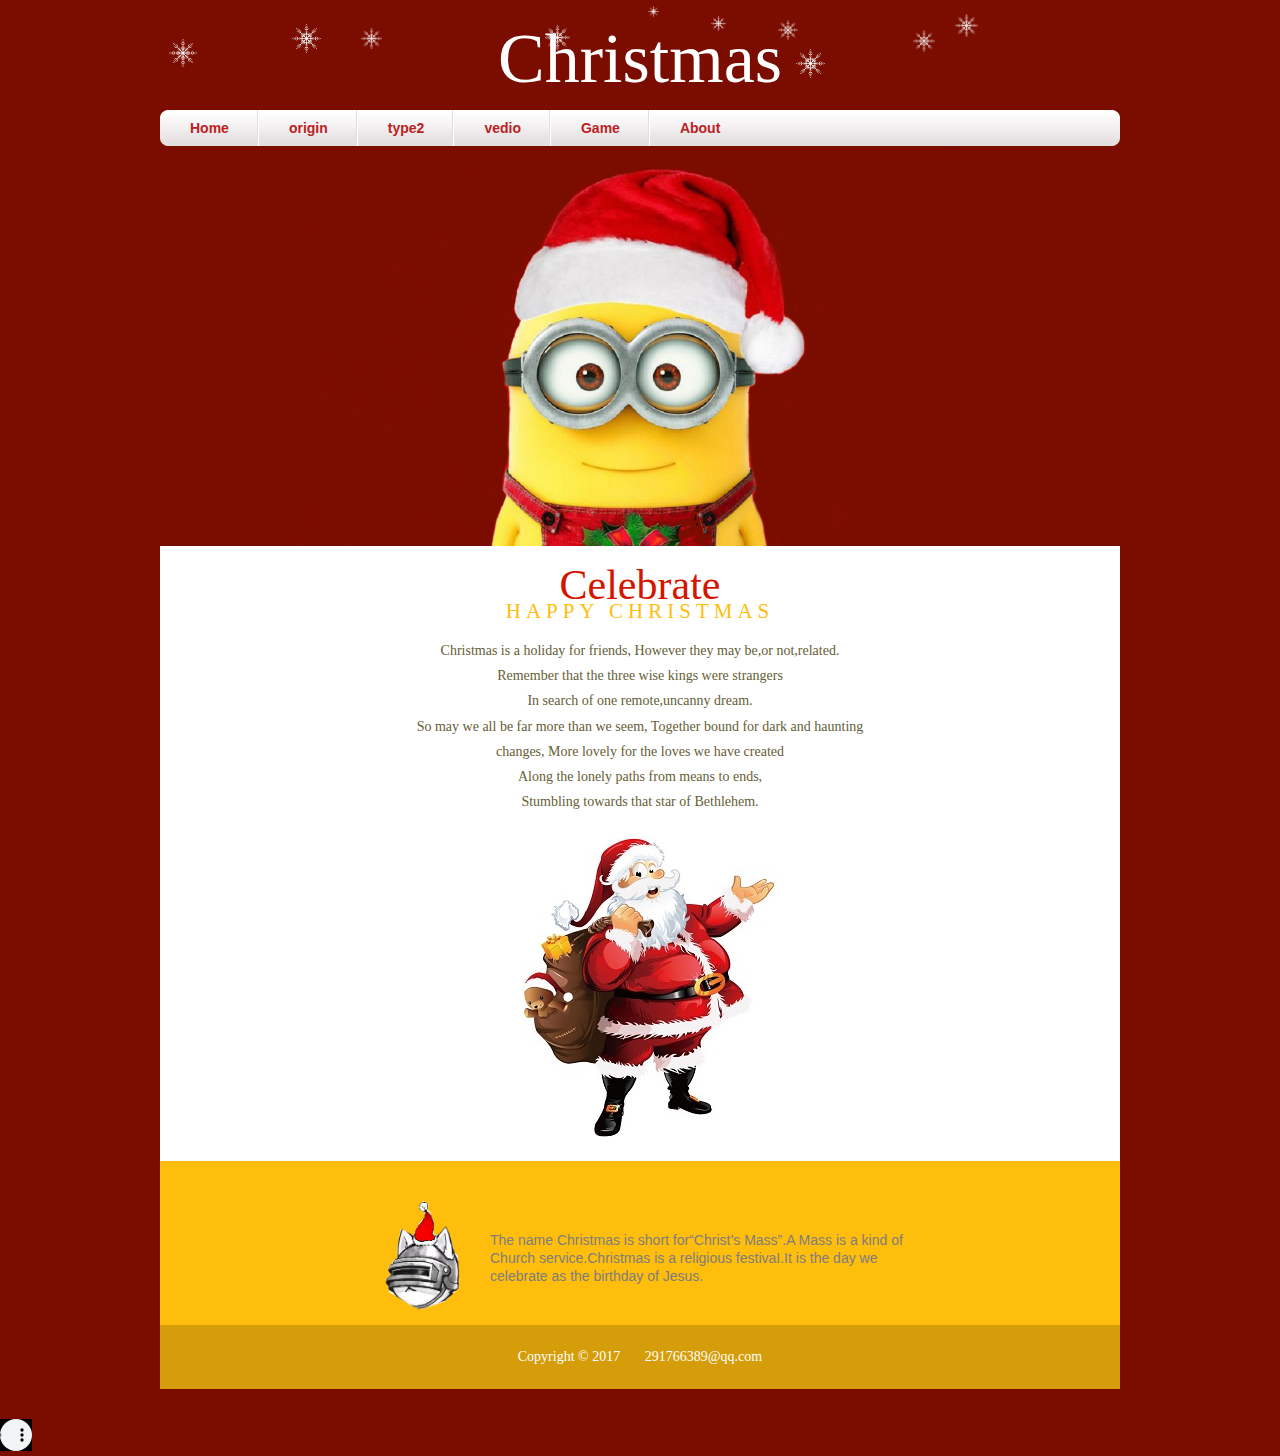
<file: index.html>
﻿<!DOCTYPE html>
<html>
<head>
<title>HOME</title>
<!-- Custom Theme files -->
<!--<link href='http://bowfinprintworks.com/Script01Pg2.html' rel='stylesheet' type='text/css'>-->
<meta name="viewport" content="width=device-width, initial-scale=1">
<meta http-equiv="Content-Type" content="text/html; charset=utf-8" />
<meta name="keywords" content="" />
<link href="css/style.css" rel="stylesheet" type="text/css" />
<link rel="shortcut icon" href="images/icon.ico" />
<bgsound src="music/Christmas.mp3"  loop="1">
</head>
<body leftmargin="0" topmargin="0" marginwidth="0" marginheight="0">
 <script src="js/snowflake.js"></script>
	<script>
		createSnow('', 200);
	</script>
	<table border="0" width="100%" cellpadding="0" cellspacing="0">
		<tr><td height="50"></td></tr>
        <tr bgcolor="#7b0d00">
            <td width="100%" align="center" valign="top" bgcolor="#7b0d00">
				<!-- main content -->
				<table width="800" border="0" cellpadding="0" cellspacing="0" align="center" class="container top-header" bgcolor="#7b0d00">										
					<!-- Header -->
					<tr> 
						<td>
							<!--logo -->
							<table border="0" align="center" cellpadding="0" cellspacing="0" style="border-collapse:collapse; mso-table-lspace:0pt; mso-table-rspace:0pt;" class="logo">
								<tr>
									<td>
										<a href="#" style="font-size:5em;color: #fff;text-decoration:none;font-family:Edwardian Script ITC,serif;">Christmas </a>
									</td>
								</tr>
							</table>
							<div class="blank"><table width="10" border="0"><tr><td>&nbsp;</td></tr></table></div>
                            <div id="templatemo_menu">
                               <ul>
                                 <li><a href="#">Home</a></li>
                                 <li><a href="#">origin</a>
                                    <ul>
                                      <li><a href="born.html">born</a></li>
                                      <li><a href="Santa Claus.html">Santa</a></li>
                                      <li><a href="The establishment of the church in Rome.html">Rome</a></li>
                                    </ul>
                                 </li>
                                 <li><a href="#">type2</a>
                                    <ul>
                                      <li><a href="christmas tree.html">tree</a></li>
                                      <li><a href="Christmas dinner.html">dinner</a></li>
                                    </ul>
                                 </li>
                                 <li><a href="vedio.html">vedio</a></li>
                                 <li><a href="game.html">Game</a></li>
                                 <li class="last"><a href="About.html">About</a></li>
                               </ul>
                           </div> <!-- end of templatemo_menu -->
						</td>
					</tr><!--//Header -->
					<!--banner-->
					<tr>
						<td>
						<table width="100%" border="0" align="center" cellpadding="0" cellspacing="0" style="background:url(images/banner.jpg); background-size:cover;" height="400" class="main-img">	
							<tr>
								<td> </td>
							</tr>
						</table>
						</td>
					</tr>
					<!--//banner-->
					<!--banner-bottom-->
                	<tr>
						<tr><td style="background-color:#FFF" height="30"></td></tr>
	    				<td bgcolor="ffffff">
	    					<table width="560" border="0" align="center" cellpadding="0" cellspacing="0" class="mainContent">
	    						<tr>	
	    							<td align="center" style="color: #D41600; font-size: 3em; font-family:Gloucester MT;">
	                					Celebrate
	                				</td>
	                			</tr>
	                			<tr>
									<td height="8"></td>
								</tr>
								<tr>	
	    							<td align="center" style="color: #FFBD0C; font-size: 1.5em; font-family:Gloucester MT bold;letter-spacing: 5px;" class="title-text">
	                					HAPPY CHRISTMAS
	                				</td>
	                			</tr>
								<tr>
									<td height="15"></td>
								</tr>
	                			<tr>
									<td>
										<table width="480" align="center" class="banner-bottom-text">
											<tr>
												<td style="color: #655d35; font-size: 1em;font-family: Candara;text-align:center;line-height:1.8em;">
													Christmas is a holiday for friends,
However they may be,or not,related.<br>
Remember that the three wise kings were strangers<br>
In search of one remote,uncanny dream.<br>
So may we all be far more than we seem,
Together bound for dark and haunting changes,
More lovely for the loves we have created<br>
Along the lonely paths from means to ends,<br>
Stumbling towards that star of Bethlehem.
												</td>
											</tr>
										</table>
									</td>
	    						</tr>
								<tr>
									<td height="20"></td>
								</tr>
								<tr>
									<td>
										<table border="0" align="center" cellpadding="0" cellspacing="0">
												<tbody>
													<tr>
														<td>
															<img src="images/img1.jpg" alt="">
														</td>
													</tr>
												</tbody>
										</table>
									</td>
								</tr>
	    					</table>
	    				</td>
						<tr><td style="background-color:#FFF" height="20"></td></tr>
    				</tr>
					<!--//banner-bottom-->
					<!--news-letter-->
					<tr>
						<td bgcolor="#FFBD0C">
							<table width="560" border="0" align="center" cellpadding="0" cellspacing="0" class="footer">
								<tr><td height="30"></td></tr>
								<tr> 
									<td>
									<a href="index.html"><img src="images/logo.jpg" width="130" height="130"></a>
									</td>
                                    <td height="30">The name Christmas is short for“Christ’s Mass”.A Mass is a kind of Church service.Christmas is a religious festivaI.It is the day we celebrate as the birthday of Jesus.</td>
								</tr>
							</table>
						</td>
					</tr>
					<!--//news-letter-->
                    					<!--footer-->
					<tr>
						<td bgcolor="#D49D09">
							<tr><td bgcolor="#D49D09" height="20"></td></tr>
							<tr>
								<td style="font-family: Candara; font-size: 1em; color: #fff;text-align:center; line-height: 24px;background-color:#D49D09;" class="editable">
									Copyright &copy; 2017 &nbsp;&nbsp;&nbsp;&nbsp;&nbsp; 291766389@qq.com

								</td>
							</tr>
							<tr><td bgcolor="#D49D09" height="20"></td></tr>
						</td>
					</tr>
					<!--footer-->
				</table>
			</td>
			<tr><td height="30"></td></tr>	
		</tr>
	</table>
<embed src="music/Christmas.mp3" width="32" height="32"></embed>
</body>
</html>
</file>
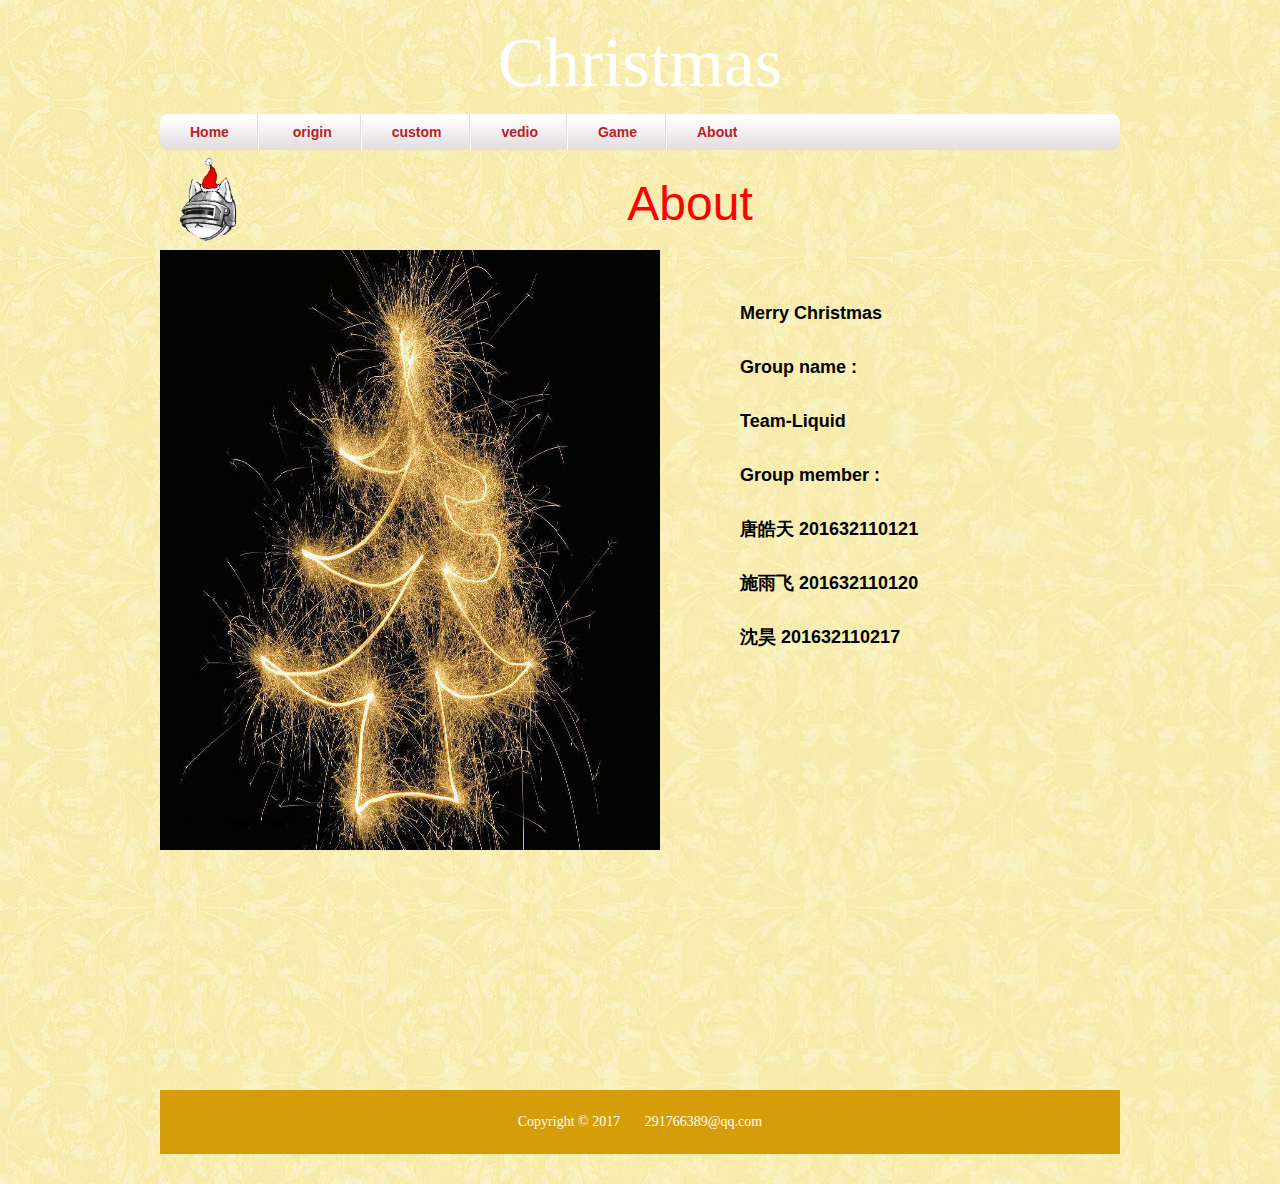
<file: About.html>
<!DOCTYPE html>
<html>
<head>
<title>About</title>
<!-- Custom Theme files -->
<!--<link href='http://bowfinprintworks.com/Script01Pg2.html' rel='stylesheet' type='text/css'>-->
<meta name="viewport" content="width=device-width, initial-scale=1">
<meta http-equiv="Content-Type" content="text/html; charset=utf-8" />
<meta name="keywords" content="" />
<link href="css/style.css" rel="stylesheet" type="text/css" />
<link rel="shortcut icon" href="images/icon.ico" />
<style type="text/css">
body {
	background-repeat: repeat;
}
</style>
</head>
<body background="images/timg.jpg" leftmargin="0" topmargin="0" marginwidth="0" marginheight="0">
<!--<script src="js/snowflake.js"></script>
	<script>
		createSnow('', 200);
	</script>-->
	<table border="0" width="100%" cellpadding="0" cellspacing="0">
		<tr><td height="54"></td></tr>
        <tr>
            <td width="100%" align="center" valign="top">
				<!-- main content -->
				<table width="800" border="0" cellpadding="0" cellspacing="0" align="center" class="container top-header">										
					<!-- Header -->
					<tr> 
						<td>
							<!--logo -->
							<table border="0" align="center" cellpadding="0" cellspacing="0" style="border-collapse:collapse; mso-table-lspace:0pt; mso-table-rspace:0pt;" class="logo">
								<tr>
									<td>
										<a href="#" style="font-size:5em;color: #fff;text-decoration:none;font-family:Edwardian Script ITC,serif;">Christmas </a>
									</td>
								</tr>
							</table>
							<div class="blank"><table width="10" border="0"><tr><td>&nbsp;</td></tr></table></div>
                           <div id="templatemo_menu">
                               <ul>
                                 <li><a href="index.html">Home</a></li>
                                 <li><a href="#">&nbsp;origin</a>
                                    <ul>
                                      <li><a href="born.html">born</a></li>
                                      <li><a href="Santa Claus.html">Santa</a></li>
                                      <li><a href="The establishment of the church in Rome.html">Rome</a></li>
                                    </ul>
                                 </li>
                                 <li><a href="#">custom</a>
                                    <ul>
                                      <li><a href="christmas tree.html">tree</a></li>
                                      <li><a href="Christmas dinner.html">dinner</a></li>
                                    </ul>
                                 </li>
                                 <li><a href="vedio.html">vedio</a></li>
                                 <li><a href="game.html">Game</a></li>
                                 <li class="last"><a href="About.html">About</a></li>
                               </ul>
                           </div> <!-- end of templatemo_menu -->
						</td>
					</tr><!--//Header -->
					<!--content-->
				  <tr>
                      <td>
                        <a href="index.html"><img class="img_left" src="images/logo.jpg" width="100" height="100"></a>
                        <div class="title"><h1 align="center">
                        About</h1></div>
                      <td>
			      </tr>
	              <tr>
                     <td>
                       <div class="content_t">
                       <img class="img_left" src="images/tree.jpg" width="500" height="600">
                       <div class="text">
                       <br><br><br>Merry Christmas<br><br><br>
                       <span class="wq">Group name : </span><br><br><br>
                       <span class="wq">Team-Liquid</span><br><br><br>
                       <span class="wq">Group member : </span><br><br><br>
                                      <span class="wq">唐皓天 201632110121</span><br><br><br>
                                      <span class="wq">施雨飞 201632110120</span><br><br><br>
                         <span class="wq">沈昊 201632110217</span> </div>
                       
                       
                       
                       </div>
                     </td>
                  </tr>

                  <!--footer-->
					<tr>
						<td bgcolor="#D49D09">
				  <tr><td bgcolor="#D49D09" height="20"></td></tr>
							<tr>
								<td style="font-family: Candara; font-size: 1em; color: #fff;text-align:center; line-height: 24px;background-color:#D49D09;" class="editable">
									Copyright &copy; 2017 &nbsp;&nbsp;&nbsp;&nbsp;&nbsp; 291766389@qq.com

								</td>
							</tr>
							<tr><td bgcolor="#D49D09" height="20"></td></tr>
						</td>
					</tr>
					<!--footer-->
				</table>
			</td>
			<tr><td height="30"></td></tr>	
		</tr>
</table>
</body>
</html>
</file>
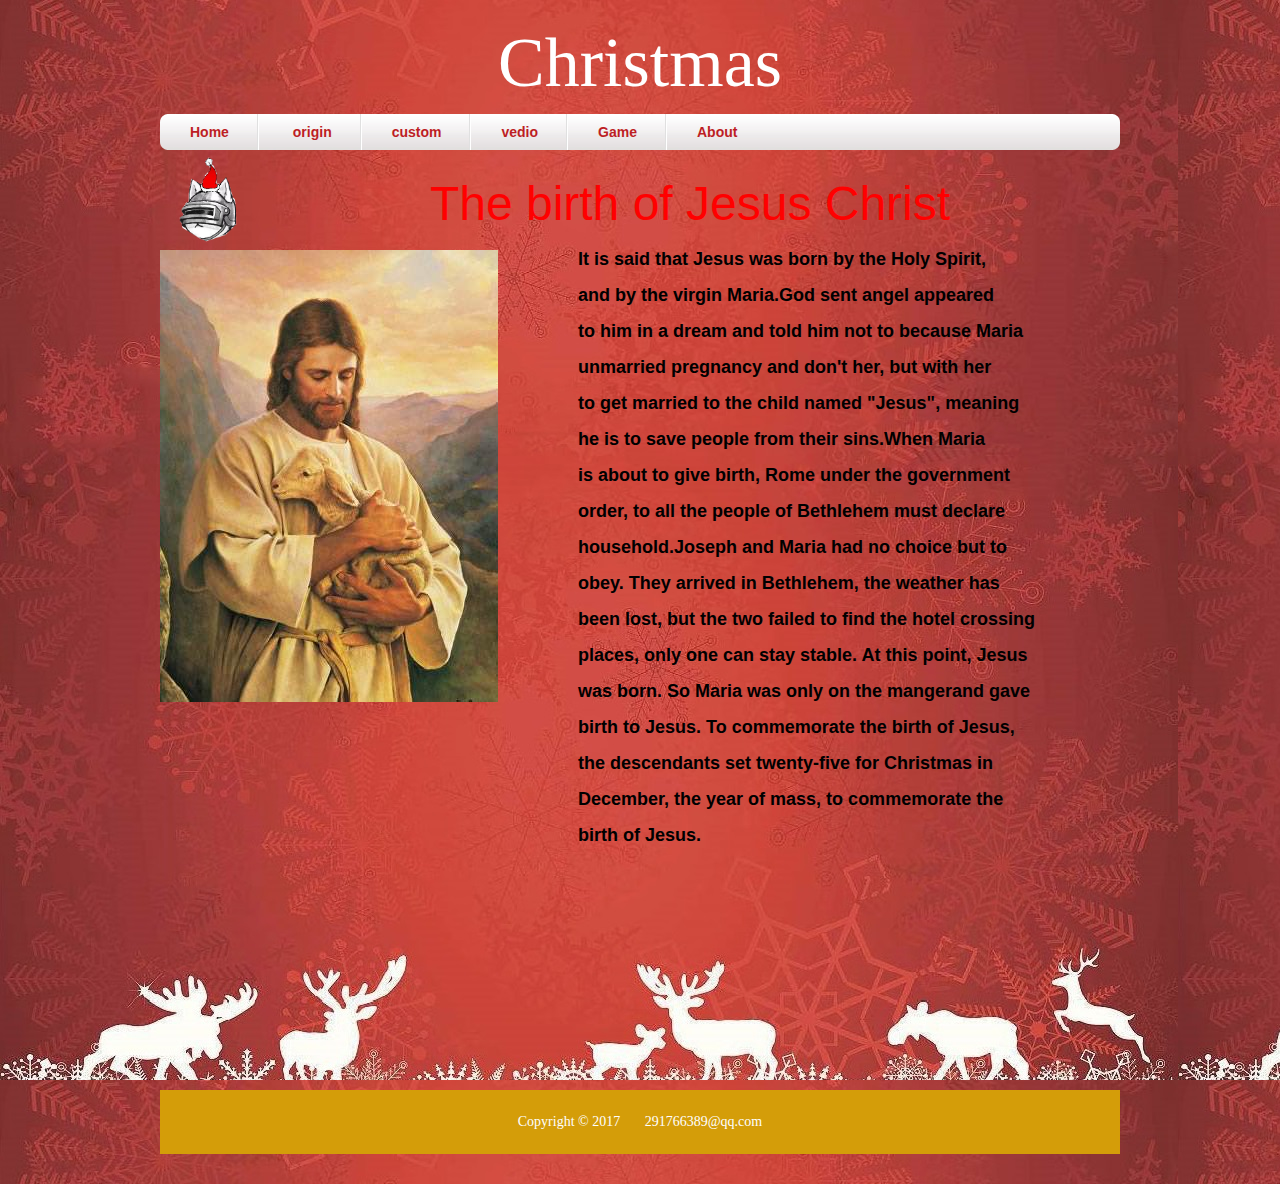
<file: born.html>
<!DOCTYPE html>
<html>
<head>
<title>born</title>
<!-- Custom Theme files -->
<!--<link href='http://bowfinprintworks.com/Script01Pg2.html' rel='stylesheet' type='text/css'>-->
<meta name="viewport" content="width=device-width, initial-scale=1">
<meta http-equiv="Content-Type" content="text/html; charset=utf-8" />
<meta name="keywords" content="" />
<link href="css/style.css" rel="stylesheet" type="text/css" />
<link rel="shortcut icon" href="images/icon.ico" />
<style type="text/css">
body {
	background-repeat: repeat;
}
</style>
</head>
<body background="images/bg1.jpg" leftmargin="0" topmargin="0" marginwidth="0" marginheight="0">
<!--<script src="js/snowflake.js"></script>
	<script>
		createSnow('', 200);
	</script>-->
	<table border="0" width="100%" cellpadding="0" cellspacing="0">
		<tr><td height="54"></td></tr>
        <tr>
            <td width="100%" align="center" valign="top">
				<!-- main content -->
				<table width="800" border="0" cellpadding="0" cellspacing="0" align="center" class="container top-header">										
					<!-- Header -->
					<tr> 
						<td>
							<!--logo -->
							<table border="0" align="center" cellpadding="0" cellspacing="0" style="border-collapse:collapse; mso-table-lspace:0pt; mso-table-rspace:0pt;" class="logo">
								<tr>
									<td>
										<a href="#" style="font-size:5em;color: #fff;text-decoration:none;font-family:Edwardian Script ITC,serif;">Christmas </a>
									</td>
								</tr>
							</table>
							<div class="blank"><table width="10" border="0"><tr><td>&nbsp;</td></tr></table></div>
                            <div id="templatemo_menu">
                               <ul>
                                 <li><a href="index.html">Home</a></li>
                                 <li><a href="#">&nbsp;origin</a>
                                    <ul>
                                      <li><a href="born.html">born</a></li>
                                      <li><a href="Santa Claus.html">Santa</a></li>
                                      <li><a href="The establishment of the church in Rome.html">Rome</a></li>
                                    </ul>
                                 </li>
                                 <li><a href="#">custom</a>
                                    <ul>
                                      <li><a href="christmas tree.html">tree</a></li>
                                      <li><a href="Christmas dinner.html">dinner</a></li>
                                    </ul>
                                 </li>
                                 <li><a href="vedio.html">vedio</a></li>
                                 <li><a href="game.html">Game</a></li>
                                 <li class="last"><a href="About.html">About</a></li>
                               </ul>
                           </div> <!-- end of templatemo_menu -->
						</td>
					</tr><!--//Header -->
					<!--content-->
				  <tr>
                      <td>
                        <a href="index.html"><img class="img_left" src="images/logo.jpg" width="100" height="100"></a>
                        <div class="title"><h1 align="center">The birth of Jesus Christ</h1></div>
                      <td>
			      </tr>
	              <tr>
                     <td>
                       <div class="content_t">
                       <img class="img_left" src="images/yesu.jpg">
                       <div class="text">
                       It is said that Jesus was born by the Holy Spirit,<br><br> and by the virgin Maria.God sent angel appeared <br><br>to him in a dream and told him not to because Maria<br><br> unmarried pregnancy and don't her, but with her<br><br> to get married to the child named "Jesus", meaning<br><br> he is to save people from their sins.When Maria<br><br> is about to give birth, Rome under the government<br><br> order, to all the people of Bethlehem must declare<br><br> household.Joseph and Maria had no choice but to<br><br> obey. They arrived in Bethlehem, the weather has <br><br>been lost, but the two failed to find the hotel crossing<br><br> places, only one can stay stable. At this point, Jesus<br><br> was born. So Maria was only on the mangerand gave  <br><br>birth to Jesus. To commemorate the birth of Jesus, <br><br>the descendants set twenty-five for Christmas in <br><br>December, the year of mass, to commemorate the<br><br> birth of Jesus. 
                       
                       
                       </div>
                       
                       
                       
                       </div>
                     </td>
                  </tr>

                  <!--footer-->
					<tr>
						<td bgcolor="#D49D09">
				  <tr><td bgcolor="#D49D09" height="20"></td></tr>
							<tr>
								<td style="font-family: Candara; font-size: 1em; color: #fff;text-align:center; line-height: 24px;background-color:#D49D09;" class="editable">
									Copyright &copy; 2017 &nbsp;&nbsp;&nbsp;&nbsp;&nbsp; 291766389@qq.com

								</td>
							</tr>
							<tr><td bgcolor="#D49D09" height="20"></td></tr>
						</td>
					</tr>
					<!--footer-->
				</table>
			</td>
			<tr><td height="30"></td></tr>	
		</tr>
</table>
</body>
</html>
</file>
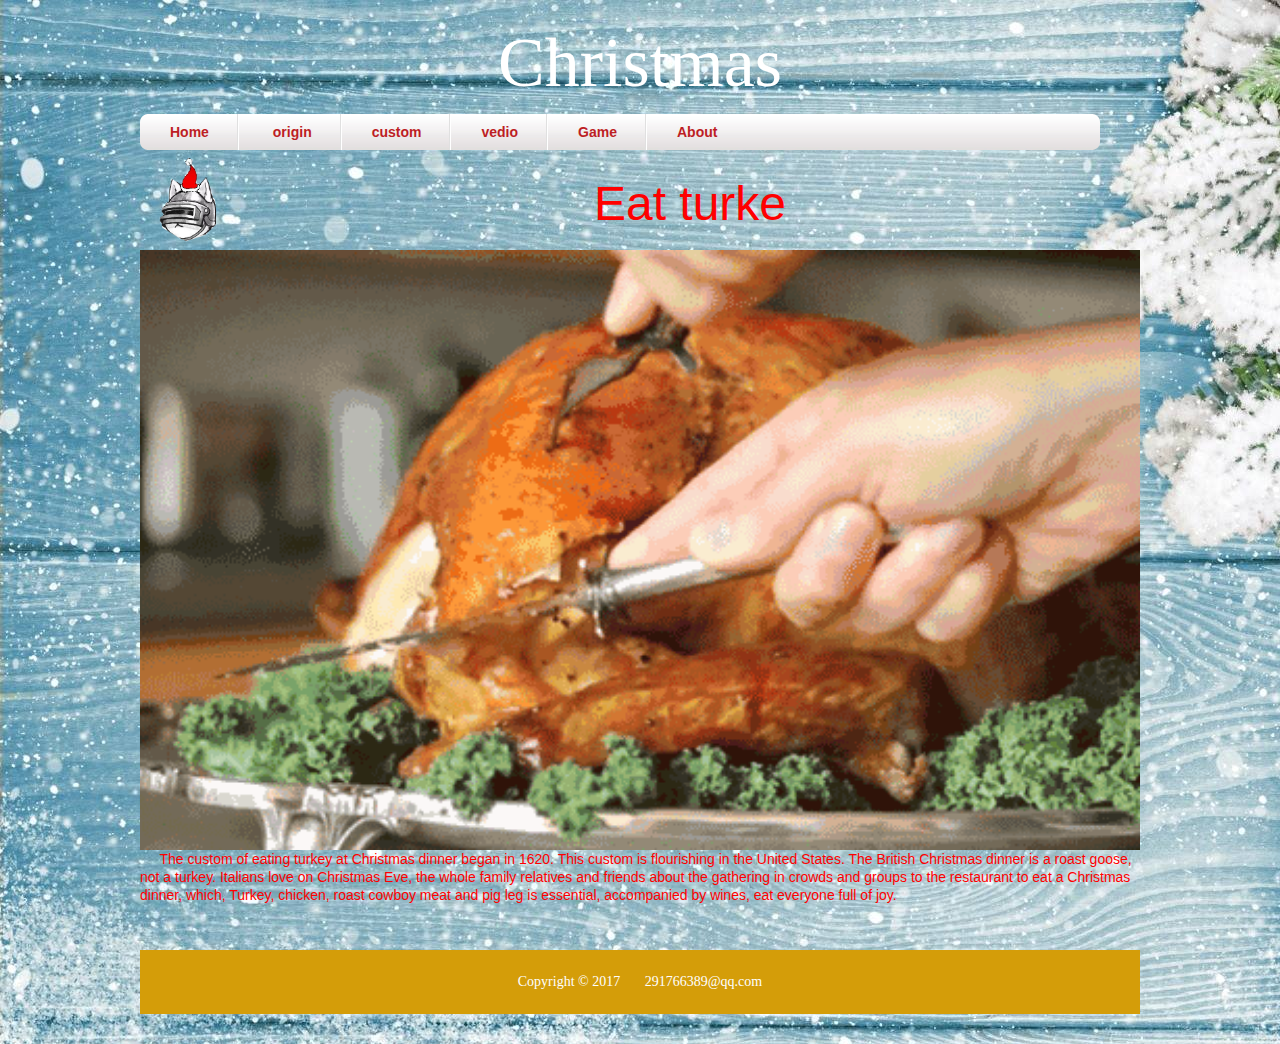
<file: Christmas dinner.html>
<!DOCTYPE html>
<html>
<head>
<title>dinner</title>
<!-- Custom Theme files -->
<!--<link href='http://bowfinprintworks.com/Script01Pg2.html' rel='stylesheet' type='text/css'>-->
<meta name="viewport" content="width=device-width, initial-scale=1">
<meta http-equiv="Content-Type" content="text/html; charset=utf-8" />
<meta name="keywords" content="" />
<link href="css/style.css" rel="stylesheet" type="text/css" />
<link rel="shortcut icon" href="images/icon.ico" />
<style type="text/css">
body {
	background-repeat: repeat;
}
</style>
</head>
<body background="images/custom.jpg" leftmargin="0" topmargin="0" marginwidth="0" marginheight="0">
<!--<script src="js/snowflake.js"></script>
	<script>
		createSnow('', 200);
	</script>-->
	<table border="0" width="100%" cellpadding="0" cellspacing="0">
		<tr><td height="54"></td></tr>
        <tr>
            <td width="100%" align="center" valign="top">
				<!-- main content -->
				<table width="800" border="0" cellpadding="0" cellspacing="0" align="center" class="container top-header">										
					<!-- Header -->
					<tr> 
						<td>
							<!--logo -->
							<table border="0" align="center" cellpadding="0" cellspacing="0" style="border-collapse:collapse; mso-table-lspace:0pt; mso-table-rspace:0pt;" class="logo">
								<tr>
									<td>
										<a href="#" style="font-size:5em;color: #fff;text-decoration:none;font-family:Edwardian Script ITC,serif;">Christmas </a>
									</td>
								</tr>
							</table>
							<div class="blank"><table width="10" border="0"><tr><td>&nbsp;</td></tr></table></div>
                            <div id="templatemo_menu">
                               <ul>
                                 <li><a href="index.html">Home</a></li>
                                 <li><a href="#">&nbsp;origin</a>
                                    <ul>
                                      <li><a href="born.html">born</a></li>
                                      <li><a href="Santa Claus.html">Santa</a></li>
                                      <li><a href="The establishment of the church in Rome.html">Rome</a></li>
                                    </ul>
                                 </li>
                                 <li><a href="#">custom</a>
                                    <ul>
                                      <li><a href="christmas tree.html">tree</a></li>
                                      <li><a href="Christmas dinner.html">dinner</a></li>
                                    </ul>
                                 </li>
                                 <li><a href="vedio.html">vedio</a></li>
                                 <li><a href="game.html">Game</a></li>
                                 <li class="last"><a href="About.html">About</a></li>
                               </ul>
                           </div> <!-- end of templatemo_menu -->
						</td>
					</tr><!--//Header -->
					<!--content-->
				  <tr>
                      <td>
                        <a href="index.html"><img class="img_left" src="images/logo.jpg" width="100" height="100"></a>
                        <div class="title"><h1 align="center">Eat turke</h1></div>
                      <td>
			      </tr>
	              <tr>
                     <td>
                       <div class="content_tt">
                       <img class="img_left" src="images/sss.gif" width="1000" height="600">
                       <br>
                        &nbsp;&nbsp;&nbsp;&nbsp;&nbsp;<font color="#FF0000">The custom of eating turkey at Christmas dinner began in 1620. This custom is flourishing in the United States. The British Christmas dinner is a roast goose, not a turkey. Italians love on Christmas Eve, the whole family relatives and friends about the gathering in crowds and groups to the restaurant to eat a Christmas dinner, which, Turkey, chicken, roast cowboy meat and pig leg is essential, accompanied by wines, eat everyone full of joy.</font>
                       </div>
                     </td>
                  </tr>

                  <!--footer-->
					<tr>
						<td bgcolor="#D49D09">
				  <tr><td bgcolor="#D49D09" height="20"></td></tr>
							<tr>
								<td style="font-family: Candara; font-size: 1em; color: #fff;text-align:center; line-height: 24px;background-color:#D49D09;" class="editable">
									Copyright &copy; 2017 &nbsp;&nbsp;&nbsp;&nbsp;&nbsp; 291766389@qq.com

								</td>
							</tr>
							<tr><td bgcolor="#D49D09" height="20"></td></tr>
						</td>
					</tr>
					<!--footer-->
				</table>
			</td>
			<tr><td height="30"></td></tr>	
		</tr>
</table>
</body>
</html>
</file>
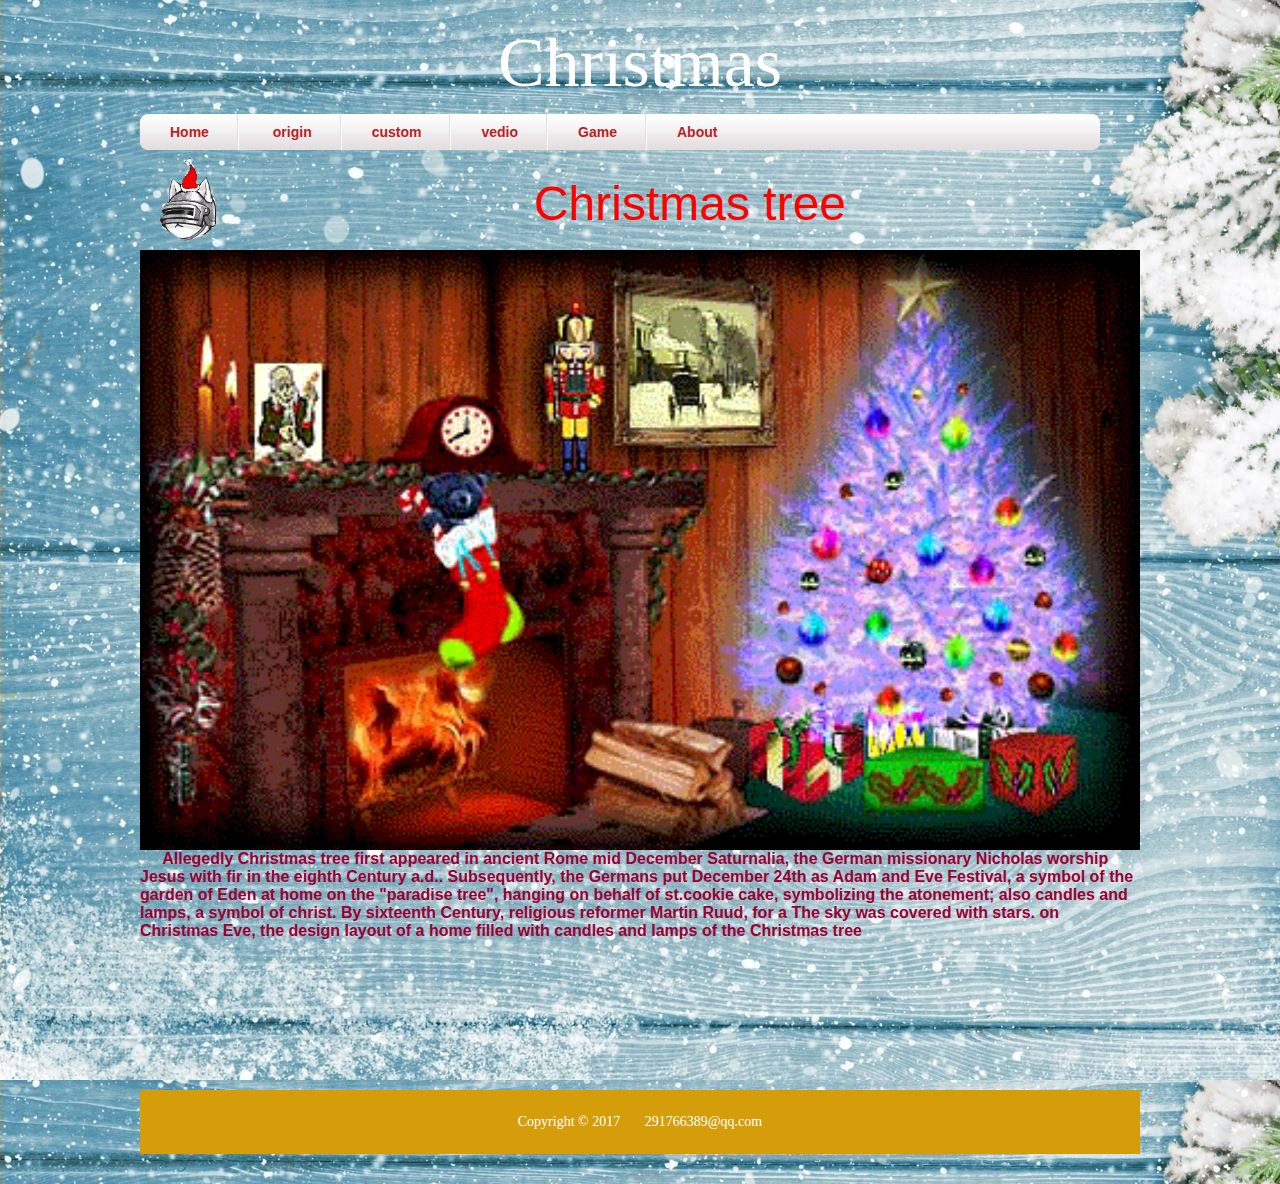
<file: christmas tree.html>
<!DOCTYPE html>
<html>
<head>
<title>tree</title>
<!-- Custom Theme files -->
<!--<link href='http://bowfinprintworks.com/Script01Pg2.html' rel='stylesheet' type='text/css'>-->
<meta name="viewport" content="width=device-width, initial-scale=1">
<meta http-equiv="Content-Type" content="text/html; charset=utf-8" />
<meta name="keywords" content="" />
<link href="css/style.css" rel="stylesheet" type="text/css" />
<link rel="shortcut icon" href="images/icon.ico" />
<style type="text/css">
body {
	background-repeat: repeat;
}
</style>
</head>
<body background="images/custom.jpg" leftmargin="0" topmargin="0" marginwidth="0" marginheight="0">
<!--<script src="js/snowflake.js"></script>
	<script>
		createSnow('', 200);
	</script>-->
	<table border="0" width="100%" cellpadding="0" cellspacing="0">
		<tr><td height="54"></td></tr>
        <tr>
            <td width="100%" align="center" valign="top">
				<!-- main content -->
				<table width="800" border="0" cellpadding="0" cellspacing="0" align="center" class="container top-header">										
					<!-- Header -->
					<tr> 
						<td>
							<!--logo -->
							<table border="0" align="center" cellpadding="0" cellspacing="0" style="border-collapse:collapse; mso-table-lspace:0pt; mso-table-rspace:0pt;" class="logo">
								<tr>
									<td>
										<a href="#" style="font-size:5em;color: #fff;text-decoration:none;font-family:Edwardian Script ITC,serif;">Christmas </a>
									</td>
								</tr>
							</table>
							<div class="blank"><table width="10" border="0"><tr><td>&nbsp;</td></tr></table></div>
                            <div id="templatemo_menu">
                               <ul>
                                 <li><a href="index.html">Home</a></li>
                                 <li><a href="#">&nbsp;origin</a>
                                    <ul>
                                      <li><a href="born.html">born</a></li>
                                      <li><a href="Santa Claus.html">Santa</a></li>
                                      <li><a href="The establishment of the church in Rome.html">Rome</a></li>
                                    </ul>
                                 </li>
                                 <li><a href="#">custom</a>
                                    <ul>
                                      <li><a href="christmas tree.html">tree</a></li>
                                      <li><a href="Christmas dinner.html">dinner</a></li>
                                    </ul>
                                 </li>
                                 <li><a href="vedio.html">vedio</a></li>
                                 <li><a href="game.html">Game</a></li>
                                 <li class="last"><a href="About.html">About</a></li>
                               </ul>
                           </div> <!-- end of templatemo_menu -->
						</td>
					</tr><!--//Header -->
					<!--content-->
				  <tr>
                      <td>
                        <a href="index.html"><img class="img_left" src="images/logo.jpg" width="100" height="100"></a>
                        <div class="title"><h1 align="center">Christmas tree</h1></div>
                      <td>
			      </tr>
	              <tr>
                     <td>
                       <div class="content_t">
                       <img class="img_left" src="images/christmas tree.gif" width="1000" height="600">
                       

                       &nbsp;&nbsp;&nbsp;&nbsp;&nbsp;Allegedly Christmas tree first appeared in ancient Rome mid December Saturnalia, the German missionary Nicholas worship Jesus with fir in the eighth Century a.d.. Subsequently, the Germans put December 24th as Adam and Eve Festival, a symbol of the garden of Eden at home on the "paradise tree", hanging on behalf of st.cookie cake, symbolizing the atonement; also candles and lamps, a symbol of christ. By sixteenth Century, religious reformer Martin Ruud, for a The sky was covered with stars. on Christmas Eve, the design layout of a home filled with candles and lamps of the Christmas tree 
                       
                       </div>
                    </td>
                  </tr>

                  <!--footer-->
					<tr>
						<td bgcolor="#D49D09">
				  <tr><td bgcolor="#D49D09" height="20"></td></tr>
							<tr>
								<td style="font-family: Candara; font-size: 1em; color: #fff;text-align:center; line-height: 24px;background-color:#D49D09;" class="editable">
									Copyright &copy; 2017 &nbsp;&nbsp;&nbsp;&nbsp;&nbsp; 291766389@qq.com

								</td>
							</tr>
							<tr><td bgcolor="#D49D09" height="20"></td></tr>
						</td>
					</tr>
					<!--footer-->
				</table>
			</td>
			<tr><td height="30"></td></tr>	
		</tr>
</table>
</body>
</html>
</file>
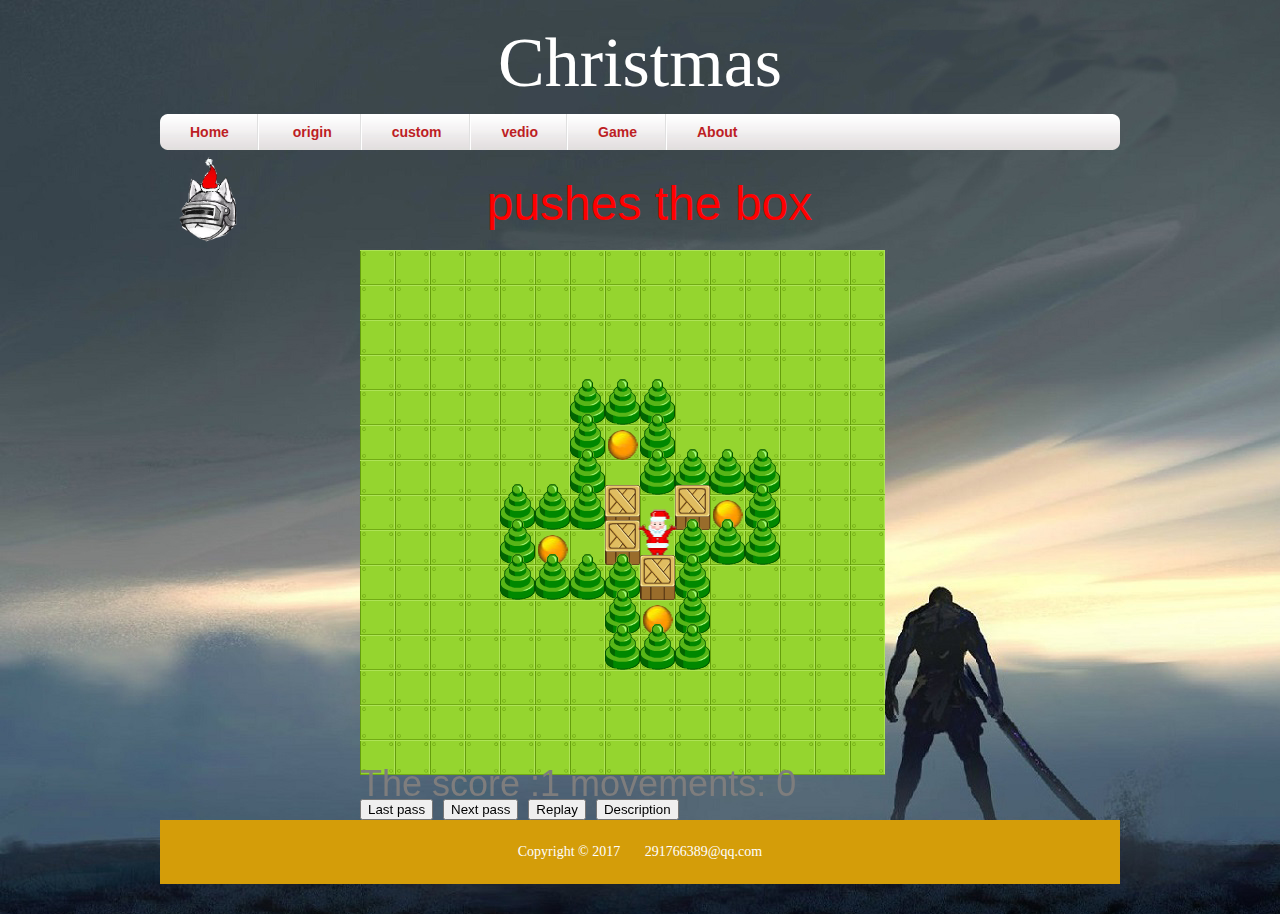
<file: game.html>
<!DOCTYPE html>
<html>
<head>
<title>GAME</title>
<!-- Custom Theme files -->
<!--<link href='http://bowfinprintworks.com/Script01Pg2.html' rel='stylesheet' type='text/css'>-->
<meta name="viewport" content="width=device-width, initial-scale=1">
<meta http-equiv="Content-Type" content="text/html; charset=utf-8" />
<meta name="keywords" content="" />
<link href="css/style.css" rel="stylesheet" type="text/css" />
<link rel="shortcut icon" href="images/icon.ico" />
</head>
<body background="images/bg3.jpg" leftmargin="0" topmargin="0" marginwidth="0" marginheight="0" onkeydown="doKeyDown(event)">
<!--<script src="js/snowflake.js"></script>
	<script>
		createSnow('', 200);
	</script>-->
	<table border="0" width="100%" cellpadding="0" cellspacing="0">
		<tr><td height="54"></td></tr>
        <tr>
            <td width="100%" align="center" valign="top">
				<!-- main content -->
				<table width="800" border="0" cellpadding="0" cellspacing="0" align="center" class="container top-header">										
					<!-- Header -->
					<tr> 
						<td>
							<!--logo -->
							<table border="0" align="center" cellpadding="0" cellspacing="0" style="border-collapse:collapse; mso-table-lspace:0pt; mso-table-rspace:0pt;" class="logo">
								<tr>
									<td>
										<a href="#" style="font-size:5em;color: #fff;text-decoration:none;font-family:Edwardian Script ITC,serif;">Christmas </a>
									</td>
								</tr>
							</table>
							<div class="blank"><table width="10" border="0"><tr><td>&nbsp;</td></tr></table></div>
                            <div id="templatemo_menu">
                               <ul>
                                 <li><a href="index.html">Home</a></li>
                                 <li><a href="#">&nbsp;origin</a>
                                    <ul>
                                      <li><a href="born.html">born</a></li>
                                      <li><a href="Santa Claus.html">Santa</a></li>
                                      <li><a href="The establishment of the church in Rome.html">Rome</a></li>
                                    </ul>
                                 </li>
                                 <li><a href="#">custom</a>
                                    <ul>
                                      <li><a href="christmas tree.html">tree</a></li>
                                      <li><a href="Christmas dinner.html">dinner</a></li>
                                    </ul>
                                 </li>
                                 <li><a href="vedio.html">vedio</a></li>
                                 <li><a href="game.html">Game</a></li>
                                 <li class="last"><a href="About.html">About</a></li>
                               </ul>
                           </div> <!-- end of templatemo_menu -->
						</td>
					</tr><!--//Header -->
					<!--content-->
				  <tr>
                      <td>
                        <a href="index.html"><img class="img_left" src="images/logo.jpg" width="100" height="100"></a>
                        <div class="title"><h1>&nbsp;&nbsp;&nbsp;&nbsp;&nbsp;&nbsp;&nbsp;&nbsp;&nbsp;&nbsp;&nbsp;&nbsp;&nbsp;&nbsp;&nbsp;&nbsp;&nbsp;pushes the box </h1></div>
                      <td>
			      </tr>
	              <tr>
                     <td>
                      <div class="content_game">
                      <div class="game">
		<canvas id="canvas" width="525" height="525"></canvas>
		<div id="msg"></div>
		<input type="button" value="Last pass" onClick="NextLevel(-1)">
		<input type="button" value="Next pass" onClick="NextLevel(1)">
		<input type="button" value="Replay" onClick="NextLevel(0)">
		<input type="button" value="Description" onClick="showHelp()">
	</div>

<script src="js/game.js"></script>
<script>
	var can = document.getElementById("canvas");
	var msg = document.getElementById("msg");
	var cxt = can.getContext("2d");
	var w = 35,h = 35;
	var curMap;//当前的地图
	var curLevel;//当前等级的地图
	var curMan;//初始化小人
	var iCurlevel = 0;//关卡数
	var moveTimes = 0;//移动了多少次
	//预加载所有图片
	var oImgs = {
		"block" : "images/block.gif",
		"wall" : "images/wall.png",
		"box" : "images/box.png",
		"ball" : "images/ball.png",
		"up" : "images/up.png",
		"down" : "images/down.png",
		"left" : "images/left.png",
		"right" : "images/right.png",
	}
	function imgPreload(srcs,callback){
		var count = 0,imgNum = 0,images = {};

		for(src in srcs){
			imgNum++;
		}
		for(src in srcs ){
			images[src] = new Image();
			images[src].onload = function(){
				//判断是否所有的图片都预加载完成
				if (++count >= imgNum)
				{
					callback(images);
				}
			}
			images[src].src = srcs[src];
		}
	}
	var block,wall,box,ball,up,down,left,right;
	imgPreload(oImgs,function(images){
		//console.log(images.block);
		block = images.block;
		wall = images.wall;
		box = images.box;
		ball = images.ball;
		up = images.up;
		down = images.down;
		left = images.left;
		right = images.right;
		init();
	});
	//初始化游戏
	function init(){
		//InitMap();
		//DrawMap(levels[0]);
		initLevel();//初始化对应等级的游戏
		showMoveInfo();//初始化对应等级的游戏数据
	}
	//绘制地板
	function InitMap(){
		for (var i=0;i<16 ;i++ )
		{
			for (var j=0;j<16 ;j++ )
			{
				cxt.drawImage(block,w*j,h*i,w,h);
			}
		}
	}
	//小人位置坐标
	function Point(x,y){
		this.x = x;
		this.y = y;
	}
	var perPosition = new Point(5,5);//小人的初始标值
	//绘制每个游戏关卡地图
	function DrawMap(level){
		for (var i=0;i<level.length ;i++ )
		{
			for (var j=0;j<level[i].length ;j++ )
			{
				var pic = block;//初始图片
				switch (level[i][j])
				{
				case 1://绘制墙壁
					pic = wall;
					break;
				case 2://绘制陷进
					pic = ball;
					break;
				case 3://绘制箱子
					pic = box;
					break;
				case 4://绘制小人
					pic = curMan;//小人有四个方向 具体显示哪个图片需要和上下左右方位值关联
					//获取小人的坐标位置
					perPosition.x = i;
					perPosition.y = j;
					break;
				case 5://绘制箱子及陷进位置
					pic = box;
					break;
				}
				//每个图片不一样宽 需要在对应地板的中心绘制地图
				cxt.drawImage(pic,w*j-(pic.width-w)/2,h*i-(pic.height-h),pic.width,pic.height)
			}
		}
	}
	//初始化游戏等级
	function initLevel(){
		curMap = copyArray(levels[iCurlevel]);//当前移动过的游戏地图
		curLevel = levels[iCurlevel];//当前等级的初始地图
		curMan = down;//初始化小人
		InitMap();//初始化地板
		DrawMap(curMap);//绘制出当前等级的地图
	}
	//下一关
	function NextLevel(i){
		//iCurlevel当前的地图关数
		iCurlevel = iCurlevel + i;
		if (iCurlevel<0)
		{
			iCurlevel = 0;
			return;
		}
		var len = levels.length;
		if (iCurlevel > len-1)
		{
			iCurlevel = len-1;
		}
		initLevel();//初始当前等级关卡
		moveTimes = 0;//游戏关卡移动步数清零
		showMoveInfo();//初始化当前关卡数据
	}
	//小人移动
	function go(dir){
		var p1,p2;
		switch (dir)
		{
		case "up":
			curMan = up;
			//获取小人前面的两个坐标位置来进行判断小人是否能够移动
			p1 = new Point(perPosition.x-1,perPosition.y);
			p2 = new Point(perPosition.x-2,perPosition.y);
			break;
		case "down":
			curMan = down;
			p1 = new Point(perPosition.x+1,perPosition.y);
			p2 = new Point(perPosition.x+2,perPosition.y);
			break;
		case "left":
			curMan = left;
			p1 = new Point(perPosition.x,perPosition.y-1);
			p2 = new Point(perPosition.x,perPosition.y-2);
			break;
		case "right":
			curMan = right;
			p1 = new Point(perPosition.x,perPosition.y+1);
			p2 = new Point(perPosition.x,perPosition.y+2);
			break;
		}
		//若果小人能够移动的话，更新游戏数据，并重绘地图
		if (Trygo(p1,p2))
		{
			moveTimes ++;
			showMoveInfo();
		}
		//重绘地板
		InitMap();
		//重绘当前更新了数据的地图
		DrawMap(curMap);
		//若果移动完成了进入下一关
		if (checkFinish())
		{
			alert("Congratulations！！");
			NextLevel(1);
		}
	}
	//判断是否推成功
	function checkFinish(){
		for (var i=0;i<curMap.length ;i++ )
		{
			for (var j=0;j<curMap[i].length ;j++ )
			{
				//当前移动过的地图和初始地图进行比较，若果初始地图上的陷进参数在移动之后不是箱子的话就指代没推成功
				if (curLevel[i][j] == 2 && curMap[i][j] != 3 || curLevel[i][j] == 5 && curMap[i][j] != 3)
				{
					return false;
				}
			}
		}
		return true;
	}
	//判断小人是否能够移动
	function Trygo(p1,p2){
		if(p1.x<0) return false;//若果超出地图的上边，不通过
		if(p1.y<0) return false;//若果超出地图的左边，不通过
		if(p1.x>curMap.length) return false;//若果超出地图的下边，不通过
		if(p1.y>curMap[0].length) return false;//若果超出地图的右边，不通过
		if(curMap[p1.x][p1.y]==1) return false;//若果前面是墙，不通过
		if (curMap[p1.x][p1.y]==3 || curMap[p1.x][p1.y]==5)
		{//若果小人前面是箱子那就还需要判断箱子前面有没有障碍物(箱子/墙)
			if (curMap[p2.x][p2.y]==1 || curMap[p2.x][p2.y]==3)
			{
				return false;
			}
			//若果判断不成功小人前面的箱子前进一步
			curMap[p2.x][p2.y] = 3;//更改地图对应坐标点的值
			//console.log(curMap[p2.x][p2.y]);
		}
		//若果都没判断成功小人前进一步
		curMap[p1.x][p1.y] = 4;//更改地图对应坐标点的值
		//若果小人前进了一步，小人原来的位置如何显示
		var v = curLevel[perPosition.x][perPosition.y];
		if (v!=2)//若果刚开始小人位置不是陷进的话
		{
			if (v==5)//可能是5 既有箱子又陷进
			{
				v=2;//若果小人本身就在陷进里面的话移开之后还是显示陷进
			}else{
				v=0;//小人移开之后之前小人的位置改为地板
			}
		}
		//重置小人位置的地图参数
		curMap[perPosition.x][perPosition.y] = v;
		//若果判断小人前进了一步，更新坐标值
		perPosition = p1;
		//若果小动了 返回true 指代能够移动小人
		return true;
	}
	//判断是否推成功
	//与键盘上的上下左右键关联
	function doKeyDown(event){
		switch (event.keyCode)
		{
		case 37://左键头
			go("left");
			break;
		case 38://上键头
			go("up");
			break;
		case 39://右箭头
			go("right");
			break;
		case 40://下箭头
			go("down");
			break;
		}

	}
	//完善关卡数据及游戏说明
	function showMoveInfo(){
		msg.innerHTML = "The score :" + (iCurlevel+1) +"  movements: "+ moveTimes;
	}
	//游戏说明
	var showhelp = false;
	function showHelp(){
		showhelp = !showhelp;
		if (showhelp)
		{
			msg.innerHTML = "Use the upper, lower, left and right keys on the keyboard to move the small person, and push the box to the position of the ball. The box can only be pushed forward, not back, and the small man can only push a box at a time. ";
		}else{
			showMoveInfo();
		}
	}

	//克隆二维数组
	function copyArray(arr){
		var b=[];//每次移动更新地图数据都先清空再添加新的地图
		for (var i=0;i<arr.length ;i++ )
		{
			b[i] = arr[i].concat();//链接两个数组
		}
		return b;
	}
</script>
</div>
                     </td>
                  </tr>

                  <!--footer-->
					<tr>
						<td bgcolor="#D49D09">
				  <tr><td bgcolor="#D49D09" height="20"></td></tr>
							<tr>
								<td style="font-family: Candara; font-size: 1em; color: #fff;text-align:center; line-height: 24px;background-color:#D49D09;" class="editable">
									Copyright &copy; 2017 &nbsp;&nbsp;&nbsp;&nbsp;&nbsp; 291766389@qq.com

								</td>
							</tr>
							<tr><td bgcolor="#D49D09" height="20"></td></tr>
						</td>
					</tr>
					<!--footer-->
				</table>
			</td>
			<tr><td height="30"></td></tr>	
		</tr>
</table>
</body>
</html>
</file>
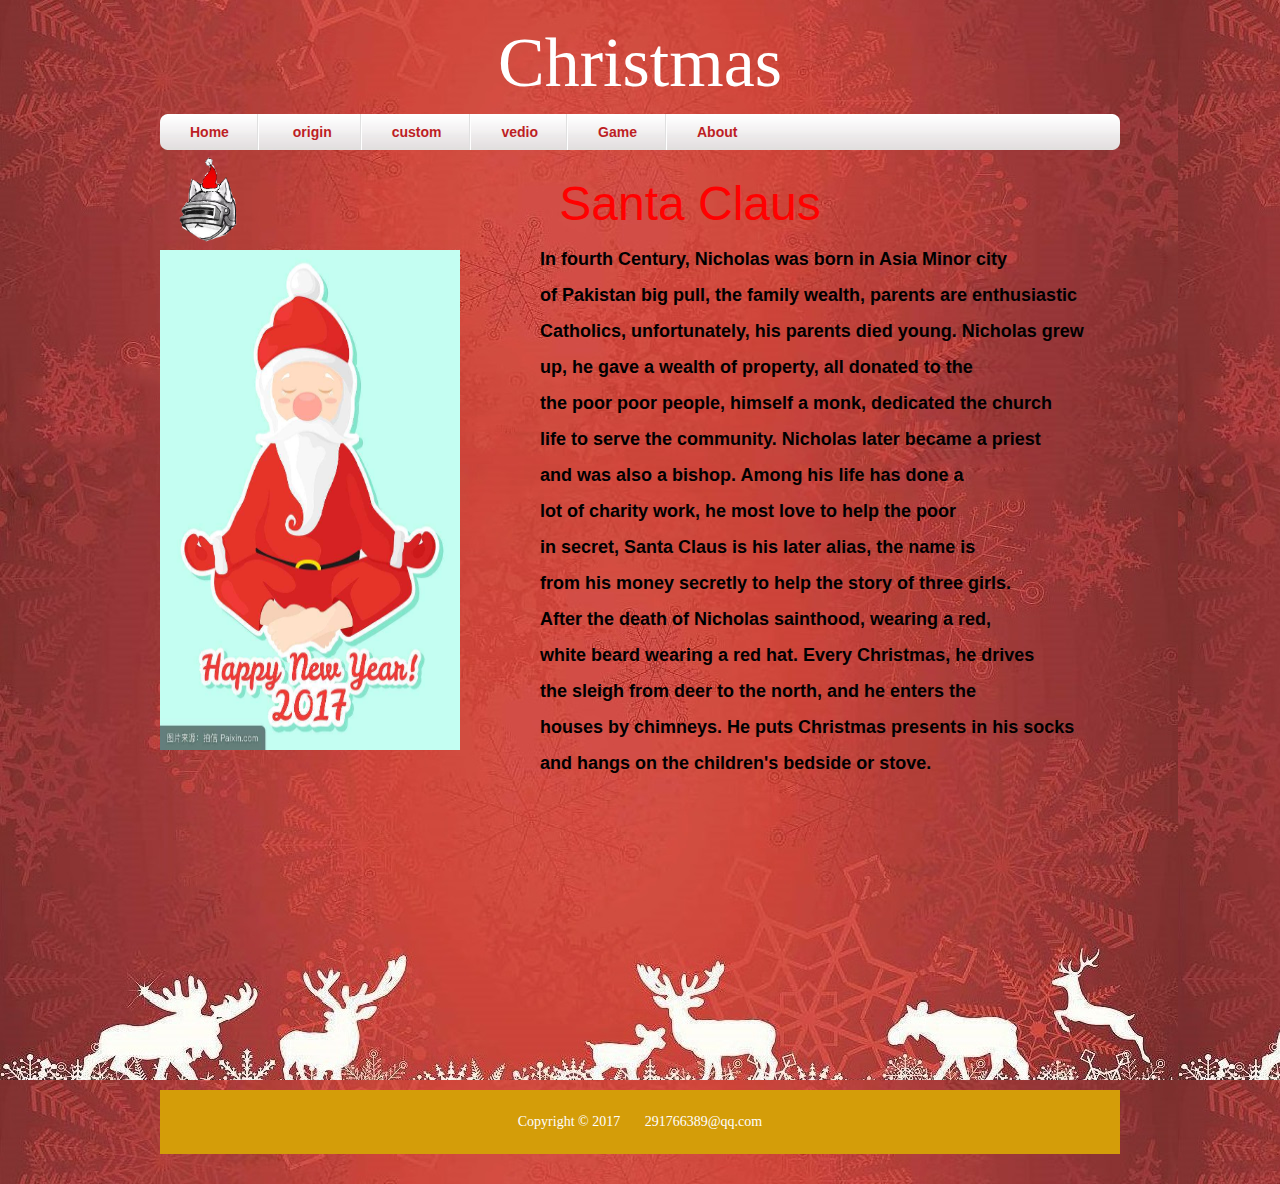
<file: Santa Claus.html>
<!DOCTYPE html>
<html>
<head>
<title>santa</title>
<!-- Custom Theme files -->
<!--<link href='http://bowfinprintworks.com/Script01Pg2.html' rel='stylesheet' type='text/css'>-->
<meta name="viewport" content="width=device-width, initial-scale=1">
<meta http-equiv="Content-Type" content="text/html; charset=utf-8" />
<meta name="keywords" content="" />
<link href="css/style.css" rel="stylesheet" type="text/css" />
<link rel="shortcut icon" href="images/icon.ico" />
<style type="text/css">
body {
	background-repeat: repeat;
}
</style>
</head>
<body background="images/bg1.jpg" leftmargin="0" topmargin="0" marginwidth="0" marginheight="0">
<!--<script src="js/snowflake.js"></script>
	<script>
		createSnow('', 200);
	</script>-->
	<table border="0" width="100%" cellpadding="0" cellspacing="0">
		<tr><td height="54"></td></tr>
        <tr>
            <td width="100%" align="center" valign="top">
				<!-- main content -->
				<table width="800" border="0" cellpadding="0" cellspacing="0" align="center" class="container top-header">										
					<!-- Header -->
					<tr> 
						<td>
							<!--logo -->
							<table border="0" align="center" cellpadding="0" cellspacing="0" style="border-collapse:collapse; mso-table-lspace:0pt; mso-table-rspace:0pt;" class="logo">
								<tr>
									<td>
										<a href="#" style="font-size:5em;color: #fff;text-decoration:none;font-family:Edwardian Script ITC,serif;">Christmas </a>
									</td>
								</tr>
							</table>
							<div class="blank"><table width="10" border="0"><tr><td>&nbsp;</td></tr></table></div>
                            <div id="templatemo_menu">
                               <ul>
                                 <li><a href="index.html">Home</a></li>
                                 <li><a href="#">&nbsp;origin</a>
                                    <ul>
                                      <li><a href="born.html">born</a></li>
                                      <li><a href="Santa Claus.html">Santa</a></li>
                                      <li><a href="The establishment of the church in Rome.html">Rome</a></li>
                                    </ul>
                                 </li>
                                 <li><a href="#">custom</a>
                                    <ul>
                                      <li><a href="christmas tree.html">tree</a></li>
                                      <li><a href="Christmas dinner.html">dinner</a></li>
                                    </ul>
                                 </li>
                                 <li><a href="vedio.html">vedio</a></li>
                                 <li><a href="game.html">Game</a></li>
                                 <li class="last"><a href="About.html">About</a></li>
                               </ul>
                           </div> <!-- end of templatemo_menu -->
						</td>
					</tr><!--//Header -->
					<!--content-->
				  <tr>
                      <td>
                        <a href="index.html"><img class="img_left" src="images/logo.jpg" width="100" height="100"></a>
                        <div class="title"><h1 align="center">Santa Claus</h1></div>
                      <td>
			      </tr>
	              <tr>
                     <td>
                       <div class="content_t">
                       <img class="img_left" src="images/shengdailaoren.jpg" width="300" height="500">
                       <div class="text">
                       In fourth Century, Nicholas was born in Asia Minor city <br><br> of Pakistan big pull, the family wealth, parents are enthusiastic  <br><br>Catholics, unfortunately, his parents died young. Nicholas grew<br><br>up, he gave a wealth of property, all donated to the <br><br>the poor poor people, himself a monk, dedicated the church<br><br> life to serve the community. Nicholas later became a priest <br><br>and was also a bishop. Among his life has done a<br><br>lot of charity work, he most love to help the poor <br><br> in secret, Santa Claus is his later alias, the name is <br><br> from his money secretly to help the story of three girls.<br><br>After the death of Nicholas sainthood, wearing a red, <br><br> white beard wearing a red hat. Every Christmas, he drives <br><br>the sleigh from deer to the north, and he enters the <br><br>houses by chimneys. He puts Christmas presents in his socks <br><br>and hangs on the children's bedside or stove.
                       
                       
                       </div>
                       
                       
                       
                       </div>
                     </td>
                  </tr>

                  <!--footer-->
					<tr>
						<td bgcolor="#D49D09">
				  <tr><td bgcolor="#D49D09" height="20"></td></tr>
							<tr>
								<td style="font-family: Candara; font-size: 1em; color: #fff;text-align:center; line-height: 24px;background-color:#D49D09;" class="editable">
									Copyright &copy; 2017 &nbsp;&nbsp;&nbsp;&nbsp;&nbsp; 291766389@qq.com

								</td>
							</tr>
							<tr><td bgcolor="#D49D09" height="20"></td></tr>
						</td>
					</tr>
					<!--footer-->
				</table>
			</td>
			<tr><td height="30"></td></tr>	
		</tr>
</table>
</body>
</html>
</file>
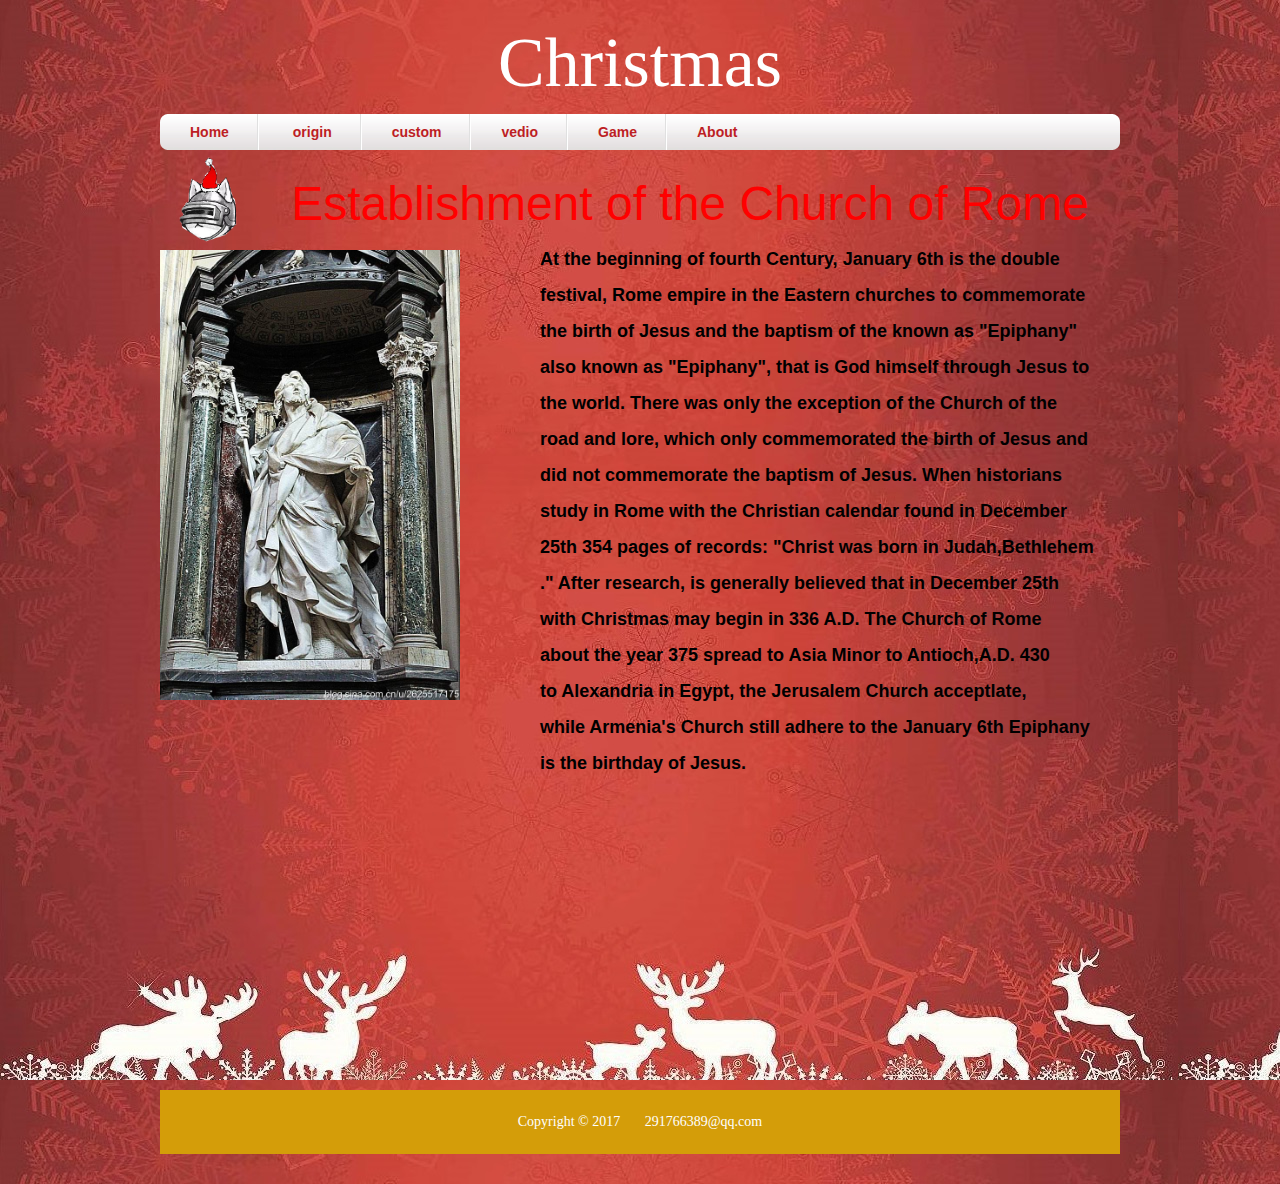
<file: The establishment of the church in Rome.html>
<!DOCTYPE html>
<html>
<head>
<title>Rome</title>
<!-- Custom Theme files -->
<!--<link href='http://bowfinprintworks.com/Script01Pg2.html' rel='stylesheet' type='text/css'>-->
<meta name="viewport" content="width=device-width, initial-scale=1">
<meta http-equiv="Content-Type" content="text/html; charset=utf-8" />
<meta name="keywords" content="" />
<link href="css/style.css" rel="stylesheet" type="text/css" />
<link rel="shortcut icon" href="images/icon.ico" />
<style type="text/css">
body {
	background-repeat: repeat;
}
</style>
</head>
<body background="images/bg1.jpg" leftmargin="0" topmargin="0" marginwidth="0" marginheight="0">
<!--<script src="js/snowflake.js"></script>
	<script>
		createSnow('', 200);
	</script>-->
	<table border="0" width="100%" cellpadding="0" cellspacing="0">
		<tr><td height="54"></td></tr>
        <tr>
            <td width="100%" align="center" valign="top">
				<!-- main content -->
				<table width="800" border="0" cellpadding="0" cellspacing="0" align="center" class="container top-header">										
					<!-- Header -->
					<tr> 
						<td>
							<!--logo -->
							<table border="0" align="center" cellpadding="0" cellspacing="0" style="border-collapse:collapse; mso-table-lspace:0pt; mso-table-rspace:0pt;" class="logo">
								<tr>
									<td>
										<a href="#" style="font-size:5em;color: #fff;text-decoration:none;font-family:Edwardian Script ITC,serif;">Christmas </a>
									</td>
								</tr>
							</table>
							<div class="blank"><table width="10" border="0"><tr><td>&nbsp;</td></tr></table></div>
                            <div id="templatemo_menu">
                               <ul>
                                 <li><a href="index.html">Home</a></li>
                                 <li><a href="#">&nbsp;origin</a>
                                    <ul>
                                      <li><a href="born.html">born</a></li>
                                      <li><a href="Santa Claus.html">Santa</a></li>
                                      <li><a href="The establishment of the church in Rome.html">Rome</a></li>
                                    </ul>
                                 </li>
                                 <li><a href="#">custom</a>
                                    <ul>
                                      <li><a href="christmas tree.html">tree</a></li>
                                      <li><a href="Christmas dinner.html">dinner</a></li>
                                    </ul>
                                 </li>
                                 <li><a href="vedio.html">vedio</a></li>
                                 <li><a href="game.html">Game</a></li>
                                 <li class="last"><a href="About.html">About</a></li>
                               </ul>
                           </div> <!-- end of templatemo_menu -->
						</td>
					</tr><!--//Header -->
					<!--content-->
				  <tr>
                      <td>
                        <a href="index.html"><img class="img_left" src="images/logo.jpg" width="100" height="100"></a>
                        <div class="title"><h1 align="center">Establishment of the Church of Rome</h1></div>
                      <td>
			      </tr>
	              <tr>
                     <td>
                       <div class="content_t">
                       <img class="img_left" src="images/luoma.jpg" width="300",height="500">
                       <div class="text">
                       At the beginning of fourth Century, January 6th is the double <br><br> festival, Rome empire in the Eastern churches to commemorate <br><br>the birth of Jesus and the baptism of the known as "Epiphany"<br><br>  also known as "Epiphany", that is God himself through Jesus to<br><br>the world. There was only the exception of the Church of the <br><br> road and lore, which only commemorated the birth of Jesus and <br><br>did not commemorate the baptism of Jesus. When historians<br><br>study in Rome with the Christian calendar found in December<br><br>25th 354 pages of records: "Christ was born in Judah,Bethlehem<br><br> ." After research, is generally believed that in December 25th <br><br>with Christmas may begin in 336 A.D. The Church of Rome<br><br>about the year 375 spread to Asia Minor to Antioch,A.D. 430 <br><br> to Alexandria in Egypt, the Jerusalem Church acceptlate, <br><br> while Armenia's Church still adhere to the January 6th Epiphany <br><br>is the birthday of Jesus. 
                       
                       
                       </div>
                       
                       
                       
                       </div>
                     </td>
                  </tr>

                  <!--footer-->
					<tr>
						<td bgcolor="#D49D09">
				  <tr><td bgcolor="#D49D09" height="20"></td></tr>
							<tr>
								<td style="font-family: Candara; font-size: 1em; color: #fff;text-align:center; line-height: 24px;background-color:#D49D09;" class="editable">
									Copyright &copy; 2017 &nbsp;&nbsp;&nbsp;&nbsp;&nbsp; 291766389@qq.com

								</td>
							</tr>
							<tr><td bgcolor="#D49D09" height="20"></td></tr>
						</td>
					</tr>
					<!--footer-->
				</table>
			</td>
			<tr><td height="30"></td></tr>	
		</tr>
</table>
</body>
</html>
</file>
<file: css/style.css>
body {
	        width: 100%; 
            background-color: #7b0d00; 
            margin:0; 
            padding:0; 
            -webkit-font-smoothing: antialiased;
	        color: #7e7d7d;
	        font-family: Arial, Helvetica, sans-serif;
        	font-size: 12px;
	        line-height: 1.5em; 
        }
        html{
            width: 100%; 
        }
        table{
            font-size: 14px;
            border: 0;
        }
		input[type="text"]{
			width: 88%;
			padding: 0.6em 1em;
			font-size: 1em;
			color: #555;
			outline: none;
			border: none;
			font-family: Candara;
		}
		input[type="submit"] {
			padding: 0.7em 1em;
			font-size: 1em;
			color: #594b05;
			border: none;
			width: 100%;
			cursor: pointer;
			font-weight: 700;
			font-family: Candara;
			background-color: #fff;
		}
		.copyrights{
			text-indent:-9999px;
			height:0;
			line-height:0;
			font-size:0;
			overflow:hidden;
		}
		/* ----------- Response ----------- */
		@media only screen and (max-width: 800px){
			.container{width: 650px;}
		}
        @media only screen and (max-width: 640px){
        
            /*------ top header ------ */
            .header-bg{width: 440px !important; height: 10px !important;}
			
			 /*-------gallery---------*/
			 
            .gallery {width: 460px;}
			.newsletter { width: 470px;}
			.gallry-grid {width: 200px;}
			.gallry-grid img { width: 218px;}
			.form-text { width: 220px;}
			
            .container{width: 515px !important;}
            .container-middle{width: 420px !important;}
            .mainContent{width: 400px !important;}
            .main-img { height: 300px;}
			.footer {width: 460px;}
        }
		@media only screen and (max-width: 480px){
		
			.logo a {font-size: 4em !important;}
			.social-top {height: 20px;}
			.container { width: 420px !important;}
			.banner-bottom-text {width: 420px;}
			.gallery {width: 400px;}
			
			/*------banner-bottom-text ------ */
			.banner-bottom-text {width: 375px;}
			.banner-bottom-text td {font-size: .9em !important;}
			
			.gallry-grid{float:left !important;}
			.gallry-grid img {width: 300px;}
			.gallry-container {float: left;width: 100%;}
			/*------- footer ------*/
			.footer {width: 375px;}
        }
		@media only screen and (max-width: 320px){
			.main-img {height: 188px;}
			.logo a {font-size: 3.5em !important;}
			
			.header-right a img {width: 18px;height: 18px;}
			.container {width: 300px !important;}
			.mainContent {width: 236px !important}
			.mainContent img {width: 100%;}
			
			.banner-bottom-text { width: 245px;}
			.title-text {letter-spacing: 3px !important;}
			.gallery {width: 280px;}
			.gallry-grid {width: 220px;}
			.gallry-grid img {width: 281px;}
			.gallery-bottom {width: 260px !important; text-align: center;}
			.gallery-bottom img {width: 75%;text-align: center;}
			
			.footer { width: 290px;}	
		}		
	.blank {
	width: 10px;
}
a, a:link, a:visited { color: #f00; font-weight: normal; text-decoration: none }
a:hover { text-decoration: underline; }

a.more { display: block; float: right; color: #000; margin-top: 20px; padding-left: 20px; font-weight: bold; background: url(../images/templatemo_more.jpg) center left no-repeat }
a.more:hover { color: #000; text-decoration: underline }

p { margin: 0 0 10px 0; padding: 0; }
img { border: none; }
blockquote { font-style: italic; margin: 0 0 0 10px;}
cite { font-weight: bold; color: #f00; }
cite a, cite a:link, cite a:visited  { font-weight: bold; color:#f00; }
cite span { font-weight: 400; color: #7e7d7d; }
em { color: #000; }

h1, h2, h3, h4, h5, h6 { color: #f00; font-weight: normal; }
h1 { font-size: 48px; margin: 0 0 30px; padding: 5px 0 }
h2 { font-size: 24px; margin: 0 0 25px; padding: 5px 0; }
h3 { font-size: 24px; margin: 0 0 20px; padding: 0; }
h4 { font-size: 20px; margin: 0 0 15px; padding: 0; }
h5 { font-size: 16px; margin: 0 0 10px; padding: 0;  }
h6 { font-size: 12px; margin: 0 0 5px; padding: 0; }

.cleaner { clear: both }
.h10 { height: 10px }
.h20 { height: 20px }
.h30 { height: 30px }
.h40 { height: 40px }
.h50 { height: 50px }
.h60 { height: 60px }

.float_l { float: left }
.float_r { float: right }

.image_fl { float: left; margin: 3px 30px 0 0 }
.image_fr { float: right; margin: 3px 0 0 30px }

.tmo_list { list-style: none; padding: 0 0 0 15px }
.tmo_list li { color: #7e7d7d; margin-bottom: 8px }
.tmo_list li a:hover { text-decoration: underline }

#templatemo_wrapper { width: 960px; padding: 0 10px; margin: 0 auto; }

#templatemo_header { width: 960px; height: 450px; background: url(../images/templatemo_header.jpg) center top no-repeat }

#site_title { float: left; margin: 20px 0 10px }
#site_title h1 { margin: 0; padding: 0 }
#site_title h1 a { display: block; width: 300px; height: 60px; color: #000; text-indent: -10000px; background: url(images/templatemo_logo.png) top left no-repeat }

/* menu */

#templatemo_menu {
	clear: both;
	width: 960px;
	height: 36px;
	background: url(../images/templatemo_menu.jpg) no-repeat;
	float: left;
}

#templatemo_menu ul {
	margin: 0;
	padding: 0;
	list-style: none;
}

#templatemo_menu ul li {
	padding: 0;
	margin: 0;
	display: block; 
	float: left;
	position:relative;
	background: url(../images/templatemo_menu_divider.jpg) no-repeat right center
}

#templatemo_menu ul .last {
	background: none;
}

#templatemo_menu ul li a {
	float: left;
	display: block;
	height: 36px;
	line-height: 36px;
	font-size: 14px;
	font-weight: bold;
	color: #bd1e24;
	padding: 0 30px;
	text-align: center;
	text-decoration: none;
	outline: none;
	border: none;
}

#templatemo_menu ul li a:hover, #templatemo_menu ul .current {
	color: #fff;
	background: url(../images/templatemo_menu_hover.jpg) no-repeat center right
}

#templatemo_menu ul li ul {
	background:#CCC;
    border-radius:0;
    position:absolute;
    top:100%;
    padding:0;
	width:105px;
	display: none;
}

#templatemo_menu ul li ul li {
	float:none; 
	line-height:36px; 
	text-align:left;
}
#templatemo_menu ul li ul li a { 
    float: left;
	display: block;
	height: 36px;
	width:37px;
	font-size: 14px;
	font-weight: bold;
	color: #bd1e24;
	padding: 0 30px;
	text-align: center;

}
#templatemo_menu ul li ul li a:hover{ background-color:#06f;}  
#templatemo_menu ul li:hover ul{ display:block}

#templatemo_menu ul .home {
	color: #fff;
	background: url(../images/templatemo_menu_hover.jpg) no-repeat center left
}

.p_box { padding: 30px; border-bottom: 1px dotted #ccc }
.p_box h2 { font-size: 18px; margin-bottom: 15px }
.image_frame { display: inline-block; float: left; margin-right: 20px; width: 124px; height: 127px; background: url(../images/templatemo_image_frame.jpg) no-repeat }
.image_frame img { padding: 18px 0 0 19px; }
.sb_box { padding-bottom: 15px; margin-bottom: 15px }
.sb_ads { display: block; margin-bottom: 20px }

.news_box { padding: 20px 10px 20px; border-bottom: 1px dotted #ccc  }
.news_box h3 { font-size: 16px; margin-bottom: 5px }

#special_box { position: relative; margin-top: 20px; border: 1px solid #ccc; border-top: 4px solid #ccc; padding: 20px 10px }
#special_box h3 { font-size: 16px; font-weight: bold }
#special_box .sb_text { position: absolute; top: 60px; right: 10px; width: 120px; display: block; }
#special_box h4 { font-size: 12px; font-weight: bold; margin-bottom: 5px }

.content_title { position: relative;  display: block; height: 33px; line-height: 33px; padding: 0 10px; background: url(../images/templatemo_h1r.jpg) center right no-repeat; font-size: 18px; color: #6c6969; }
.content_title span { position: absolute; left: 0; top: 0; width: 10px; height: 33px; background: url(../images/templatemo_h1l.jpg) no-repeat center left }
.title {
	margin-top: 40px;
}
.img_left{
	float:left;
}
.content_t {
	height: 840px;
}
.content_v {
	height: 700px;
	margin-left: 80px;
	float: left;
}
.text {
	float: left;
	margin-left: 80px;
}
.container.top-header tr td .content_t .text {
	font-size: 18px;
}
.container.top-header tr td .content_t .text {
	font-size: 36px;
}
.container.top-header tr td .content_t .text {
	color: #000000;
}
.container.top-header tr td .content_t .text {
	font-size: 24px;
}
.container.top-header tr td .content_t .text {
	color: #FFF;
}
.container.top-header tr td .content_t .text {
	font-size: 18px;
}
#vt {
	float: left;
	margin-left: 70px;
	margin-top: 50px;
	width: 700px;
	color: #000;
}
.container.top-header tr td .content_t .text {
	color: #000;
}
.container.top-header tr td .content_t {
	color: #000000;
}
.container.top-header tr td .content_t {
	color: #903;
}
.container.top-header tr td .content_t {
	font-weight: bold;
}
.container.top-header tr td .content_t {
	font-size: 24px;
}
.container.top-header tr td .content_t {
	font-size: 16px;
}
.content_game{
	margin-left: 200px;
        font-size: 36px;
}
.content_tt{
	height: 700px;
}
</file>
